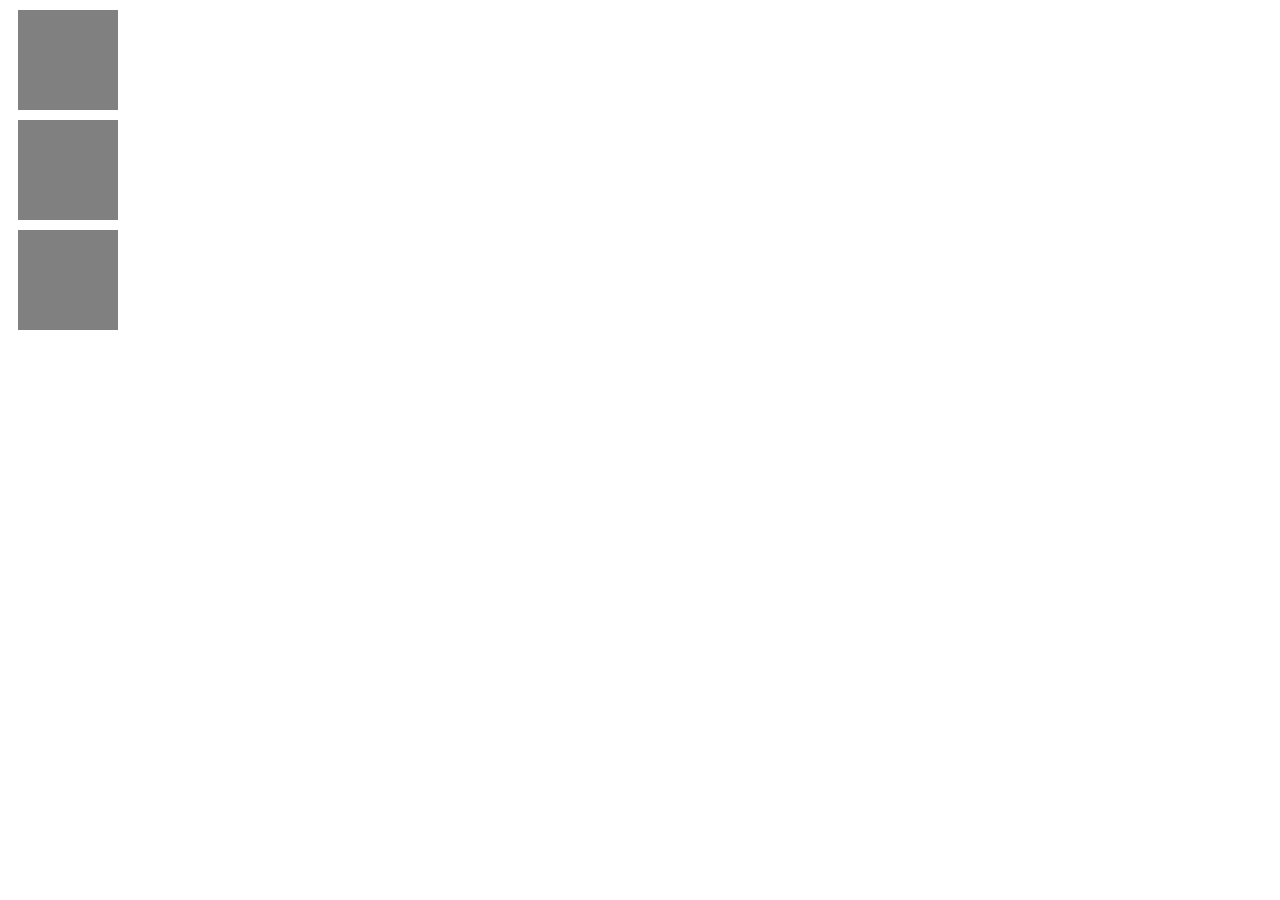
<file: index/index.html>
<!DOCTYPE html>
<html lang="en">
  <head>
    <meta charset="UTF-8" />
    <meta name="viewport" content="width=device-width, initial-scale=1.0" />
    <title>Document</title>
    <link rel="stylesheet" href="style.css" />
  </head>
  <body>
    <div id="container">
      <div class="box"></div>
      <div class="box"></div>
      <div class="box"></div>
    </div>
  </body>
  <script src="script.js"></script>
</html>
</file>
<file: index/style.css>
.box {
  width: 100px;
  height: 100px;
  background-color: gray;
  margin: 10px;
}

.clicked {
  background-color: red;
}
</file>
